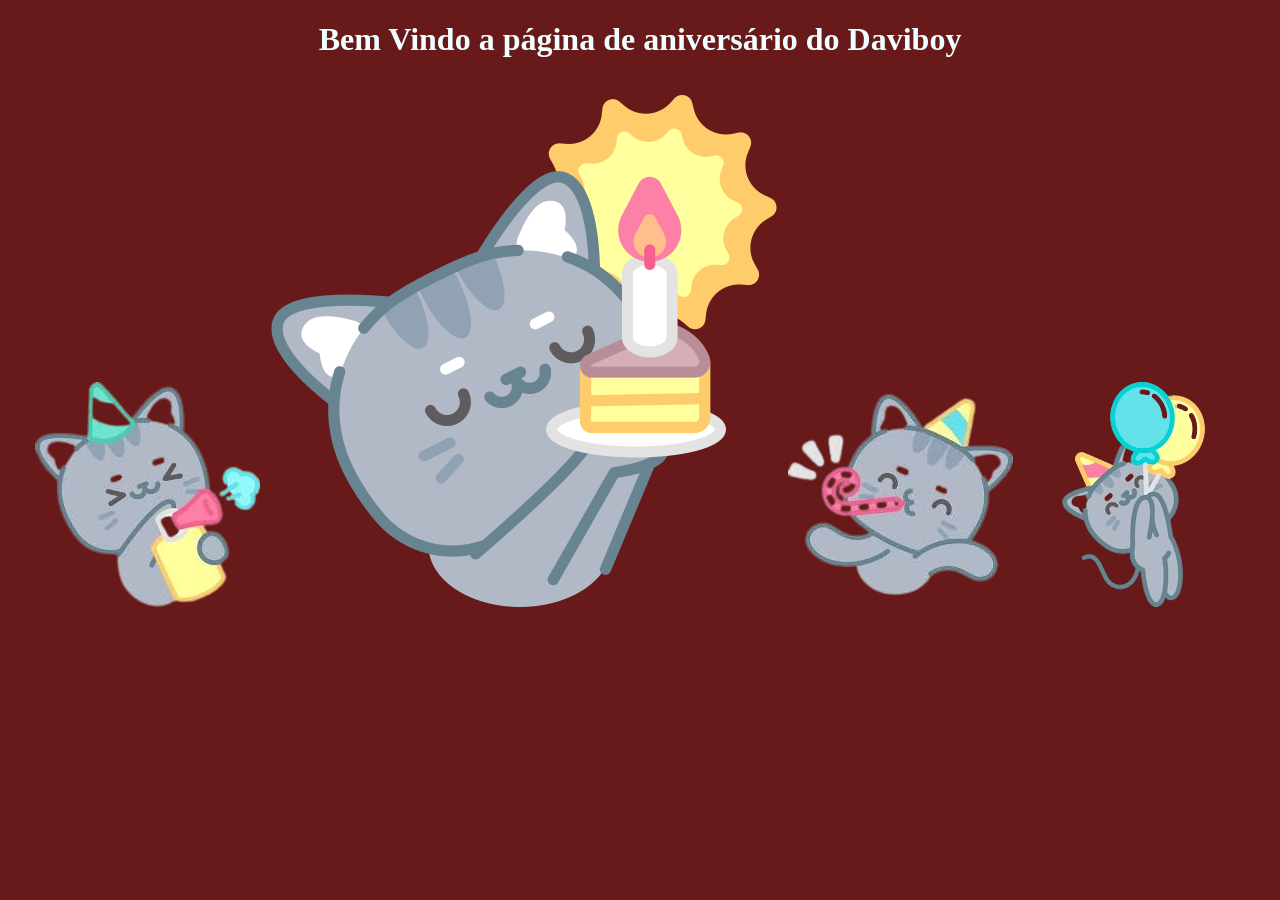
<file: home.html>
<!DOCTYPE html>
<html lang="en">
<head>
    <meta charset="UTF-8">
    <meta name="viewport" content="width=device-width, initial-scale=1.0">
    <title>Daviboy</title>
    <link rel="stylesheet" href="style.css">
</head>
<body class="corpo">
    <h1>Bem Vindo a página de aniversário do Daviboy
       <br><br>
      <img src="images-removebg-preview.png" alt="">  <img src="10338039.png" alt=""> <img src="images__1___1_-removebg-preview.png" alt=""> <img src="1.png" alt="">
    </h1>

</body>
</html>
</file>
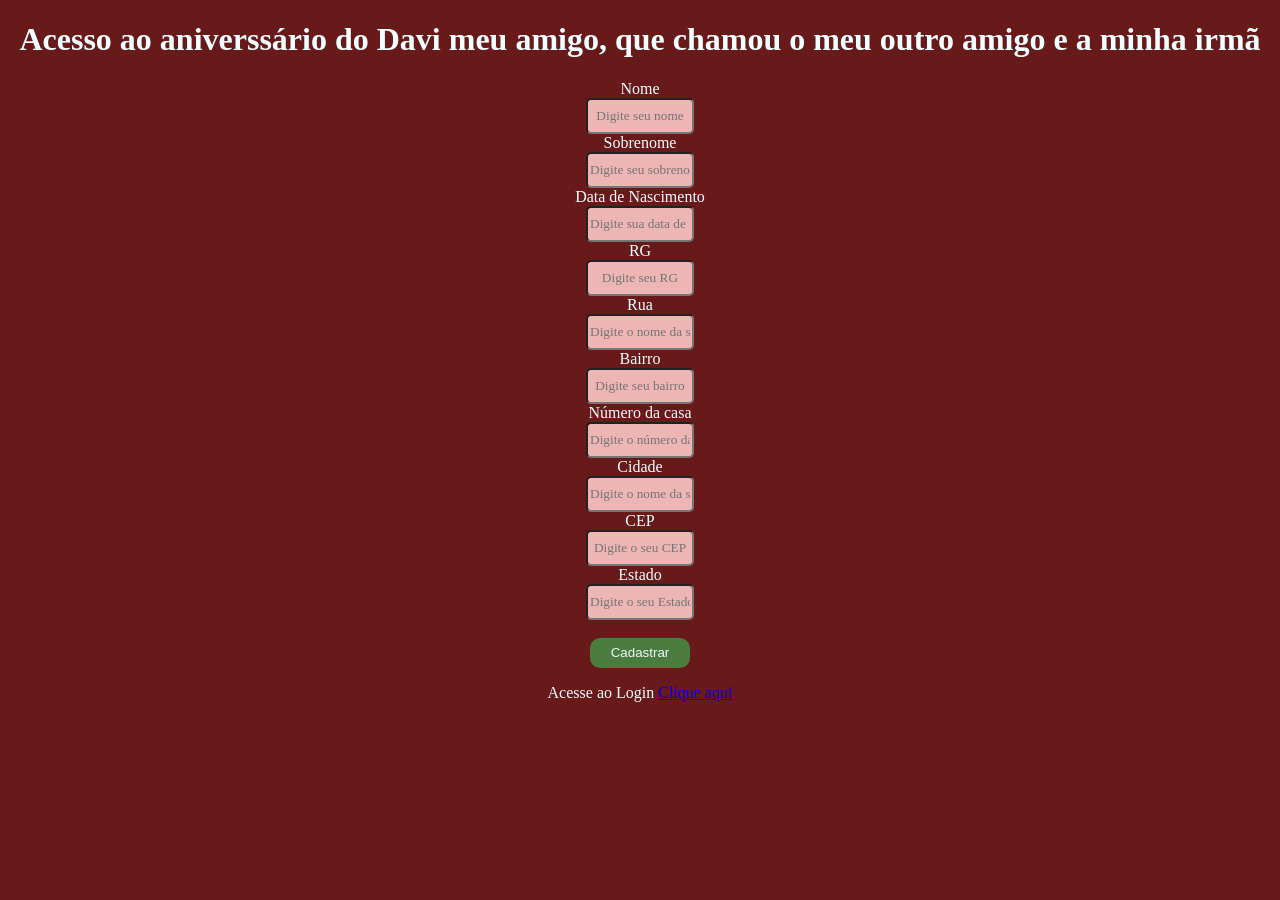
<file: index2.html>
<!DOCTYPE html>
<html lang="en">
<head>
    <meta charset="UTF-8">
    <meta name="viewport" content="width=device-width, initial-scale=1.0">
    <title>Cadastro</title>
    <link rel="stylesheet" href="style.css">

</head>
<body class="okok123">
    <form action="">
     <h1>Acesso ao aniverssário do Davi meu amigo, que chamou o meu outro amigo e a minha irmã </h1>
     <label for="">Nome</label>
     <br>
     <input type="text" placeholder="Digite seu nome" id="inputNome">
     <br>
     <label for="">Sobrenome</label>
     <br>
     <input type="text" placeholder="Digite seu sobrenome" id="inputsobrenome">
     <br>
     <label for="">Data de Nascimento</label>
     <br>
     <input type="text" placeholder="Digite sua data de nascimento" id="inputnasc">
     <br>
     <label for="">RG</label>
     <br>
     <input type="text" placeholder="Digite seu RG" id="inputrg">
     <br>
     <label for="">Rua</label>
     <br>
     <input type="text" placeholder="Digite o nome da sua rua" id="inputrua">
     <br>
     <label for="">Bairro</label>
     <br>
     <input type="text" placeholder="Digite seu bairro" id="inputbairro">
     <br>
     <label for="">Número da casa</label>
     <br>
     <input type="text" placeholder="Digite o número da sua casa" id="inputcasa">
     <br>
     <label for="">Cidade</label>
     <br>
     <input type="text" placeholder="Digite o nome da sua cidade" id="inputcidade">
     <br>
     <label for="">CEP</label>
     <br>
     <input type="text" placeholder="Digite o seu CEP" id="inputcep">
     <br>
     <label for="text">Estado</label>
     <br>
     <input type="text" placeholder="Digite o seu Estado" id="inputestado">
     <br><br>
     <button class="botao" onclick="logar1()">Cadastrar</button>
     </form>
    <p>Acesse ao Login  <a href="index.html">Clique aqui</a></p>

    





    <script src="script.js"></script>
</body>
</html>
</file>
<file: style.css>
body{
text-align: center;
}
input{
    text-align: center;
}
.botao{
    height: 30px;
    width: 100px;
    background-color: rgb(73, 124, 62);
    color: aliceblue;
    border: 0;
    border-radius: 10px;
    cursor: pointer;
}
.botao:hover{
    background-color: blueviolet;
    color: aliceblue;

}
.corpo {
background-color:  rgb(104, 25, 25);
text-align: center;
color: azure;
}

#erro{
    color: rgb(10, 155, 106);
}
.corpo1{
background-color: rgb(104, 25, 25);
text-align: center;
color: azure;

}
input{
  height: 30px;
    width: 100px;
    background-color:  rgb(238, 181, 181);
    color: rgb(255, 255, 255);
    border: 05;
    cursor: pointer;
    font-family: Georgia, 'Times New Roman', Times, serif;
    border-radius: 5px;
    color: rgb(250, 250, 250);
}
input:hover{
    background-color: rgb(49, 4, 66);
    color: aliceblue;
}
.okok123{
    background-color: rgb(104, 25, 25);
    text-align: center;
    color: azure;
}
</file>
